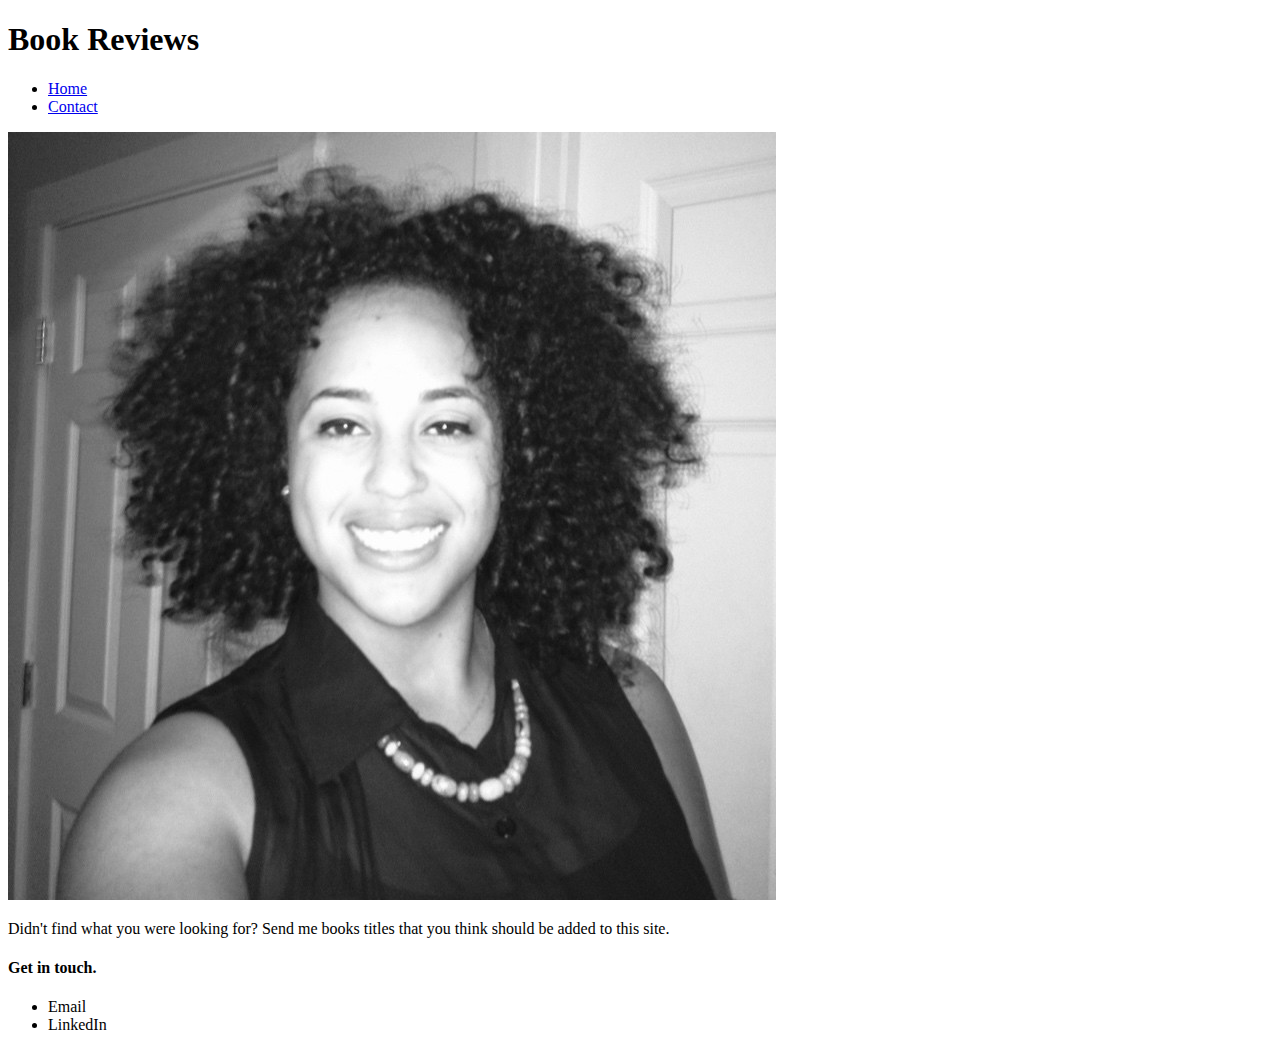
<file: contact.html>
<!DOCTYPE html>
<html lang="en">
<head>
    <meta charset="UTF-8">
    <meta name="viewport" content="width=device-width, initial-scale=1.0">
    <title>Book Reviews</title>
</head>
<body>
    <header>
        <h1>Book Reviews</h1>
        <nav>
            <ul>
                <li>
                    <a href="index.html">Home</a>
                </li>
                <li>
                    <a href="contact.html">Contact</a>
                </li>
            </ul>
        </nav>
    </header>
    <section>
        <article>
            <img src="./images/me.jpeg" alt="picture of Laura Castro the maintainer of this site." >
            <p>Didn't find what you were looking for&quest; Send me books titles that you think should be added to this site.</p>
            <div>
                <h4>Get in touch.</h4>
                <ul>
                    <li>Email</li>
                    <li>LinkedIn</li>
                </ul>
            </div>
        </article> 

    </section>
    <footer>

    </footer>
</body>
</html>
</file>
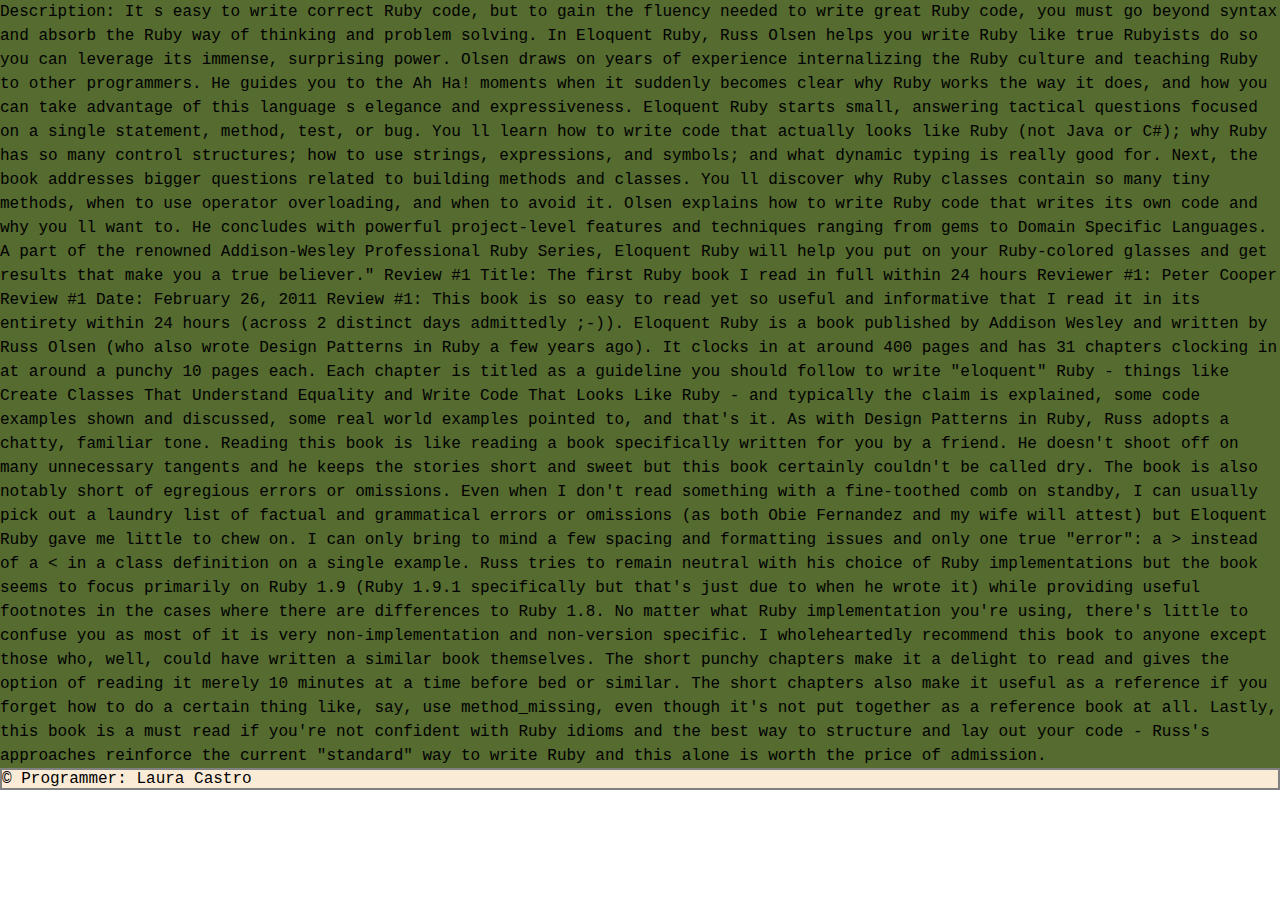
<file: eloquent-ruby.html>
<!DOCTYPE html>
<html lang="en">
<head>
    <meta charset="UTF-8">
    <meta name="viewport" content="width=device-width, initial-scale=1.0">
    <link rel="stylesheet" href="./styles/style.css">
    <link rel="stylesheet" href="./styles/eloquent-ruby.css">
    
    <title>Book Reviews</title>
</head>
<body>
    <nav>

    </nav>
    <section>
        <p>
        Description:
        It s easy to write correct Ruby code, but to gain the fluency needed to write great Ruby code, you must go beyond syntax and absorb the Ruby way of thinking and problem solving. In Eloquent Ruby, Russ Olsen helps you write Ruby like true Rubyists do so you can leverage its immense, surprising power. Olsen draws on years of experience internalizing the Ruby culture and teaching Ruby to other programmers. He guides you to the Ah Ha! moments when it suddenly becomes clear why Ruby works the way it does, and how you can take advantage of this language s elegance and expressiveness. Eloquent Ruby starts small, answering tactical questions focused on a single statement, method, test, or bug. You ll learn how to write code that actually looks like Ruby (not Java or C#); why Ruby has so many control structures; how to use strings, expressions, and symbols; and what dynamic typing is really good for. Next, the book addresses bigger questions related to building methods and classes. You ll discover why Ruby classes contain so many tiny methods, when to use operator overloading, and when to avoid it. Olsen explains how to write Ruby code that writes its own code and why you ll want to. He concludes with powerful project-level features and techniques ranging from gems to Domain Specific Languages. A part of the renowned Addison-Wesley Professional Ruby Series, Eloquent Ruby will help you put on your Ruby-colored glasses and get results that make you a true believer."

        Review #1 Title:  The first Ruby book I read in full within 24 hours
        Reviewer #1:  Peter Cooper
        Review #1 Date:  February 26, 2011
        Review #1:
        This book is so easy to read yet so useful and informative that I read it in its entirety within 24 hours (across 2 distinct days admittedly ;-)).

        Eloquent Ruby is a book published by Addison Wesley and written by Russ Olsen (who also wrote Design Patterns in Ruby a few years ago). It clocks in at around 400 pages and has 31 chapters clocking in at around a punchy 10 pages each. Each chapter is titled as a guideline you should follow to write "eloquent" Ruby - things like Create Classes That Understand Equality and Write Code That Looks Like Ruby - and typically the claim is explained, some code examples shown and discussed, some real world examples pointed to, and that's it. As with Design Patterns in Ruby, Russ adopts a chatty, familiar tone. Reading this book is like reading a book specifically written for you by a friend. He doesn't shoot off on many unnecessary tangents and he keeps the stories short and sweet but this book certainly couldn't be called dry.

        The book is also notably short of egregious errors or omissions. Even when I don't read something with a fine-toothed comb on standby, I can usually pick out a laundry list of factual and grammatical errors or omissions (as both Obie Fernandez and my wife will attest) but Eloquent Ruby gave me little to chew on. I can only bring to mind a few spacing and formatting issues and only one true "error": a > instead of a < in a class definition on a single example.

        Russ tries to remain neutral with his choice of Ruby implementations but the book seems to focus primarily on Ruby 1.9 (Ruby 1.9.1 specifically but that's just due to when he wrote it) while providing useful footnotes in the cases where there are differences to Ruby 1.8. No matter what Ruby implementation you're using, there's little to confuse you as most of it is very non-implementation and non-version specific.

        I wholeheartedly recommend this book to anyone except those who, well, could have written a similar book themselves. The short punchy chapters make it a delight to read and gives the option of reading it merely 10 minutes at a time before bed or similar. The short chapters also make it useful as a reference if you forget how to do a certain thing like, say, use method_missing, even though it's not put together as a reference book at all. Lastly, this book is a must read if you're not confident with Ruby idioms and the best way to structure and lay out your code - Russ's approaches reinforce the current "standard" way to write Ruby and this alone is worth the price of admission.
        </p>
    </section>
    <footer>
        &copy; Programmer: Laura Castro
    </footer>
</body>
</html>
</file>
<file: styles/style.css>
* {
    padding: 0px;
    margin: 0;
    box-sizing: border-box; 
    font-family: 'Courier New', Courier, monospace;
}

header, footer {
    border: 2px solid gray;
    background-color: antiquewhite;
}

section {
    background-color: beige;
}

h1, h2, h3, h4, h5, h6 {
    color: brown;
}
h4 {
    font-style: italic;
}

nav a:hover {
    color: brown;
}

ul {
    list-style: none;
}
</file>
<file: styles/eloquent-ruby.css>
p {
    background-color: darkolivegreen;
    line-height: 150%;
}
</file>
